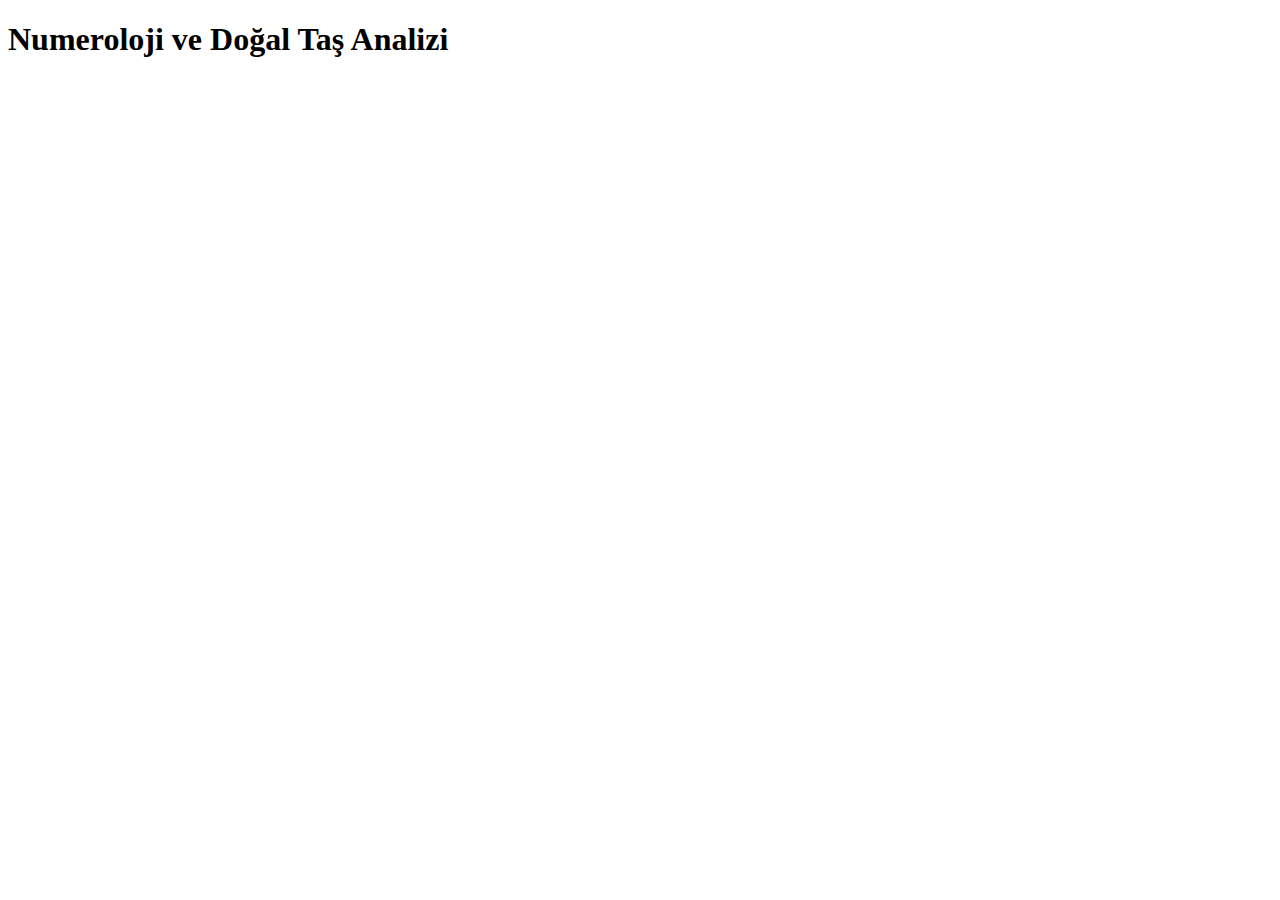
<file: index.html>
<!DOCTYPE html>
<html lang="tr">
<head>
    <meta charset="UTF-8">
    <meta name="viewport" content="width=device-width, initial-scale=1.0">
    <title>Numeroloji ve Doğal Taş Analizi</title>
    <style>
        /* CSS kodları aynı kalacak */
    </style>
</head>
<body>
    <div class="container">
        <h1>Numeroloji ve Doğal Taş Analizi</h1>
        <div class="error" id="errorMessage"></div>
        
        <form id="analysisForm">
            <!-- Form alanları aynı kalacak -->
        </form>

        <div class="results" id="resultsSection">
            <!-- Sonuçlar burada gösterilecek -->
        </div>
    </div>

    <script>
        // Güncellenmiş JavaScript kodları
        const ZODIAC_STONES = {
            "Koç": ["Almandin", "Anyolit (Yakutlu Zoisit)", "Bixbite (Kırmızı Beril)", "Garnet", "Granat (Lal Taşı)", "Hematit", "Kan Taşı (Helyotrop)", "Karnelyan (Kırmızı Akik)", "Kırmızı Jasper", "Yakut (Ruby)", "Pirit"],
            "Boğa": ["Ağaç Akik (Dendritic Agate)", "Aragonit", "Botswana Akik", "Çilek Kuvars", "Krizopras", "Lületaşı", "Malakit", "Mor Jade (Türkiyenit)", "Oniks", "Yeşil Akik", "Yeşim Taşı (Jade)", "Zümrüt"],
            "İkizler": ["Akik", "Aleksandrit", "Apatit", "Beril", "Florit", "Hemimorfit", "Herkimer Elması", "Kavansit", "Kyanit", "Ortoklaz", "Rutil Kuvars", "Vivianite"],
            "Yengeç": ["Abalone Kabuğu", "Akik", "Apofilit", "Aytaşı (Moonstone)", "Dioptaz", "İnci", "Kalsedon", "Klorit Kuvars", "Larimar", "Sedef", "Zultanit"],
            "Aslan": ["Anyolit (Yakutlu Zoisit)", "Bronzit", "Elmas", "Güneş Taşı (Sunstone)", "Heliodor", "Kalkopirit", "Karnelyan (Kırmızı Akik)", "Lav Taşı", "Peridot", "Pırlanta (Elmas)", "Sitrin"],
            "Başak": ["Ağaç Akik (Dendritic Agate)", "Amazonit", "Atakamit", "Jasper", "Kyanit", "Kumtaşı (Arenite)", "Serpantin", "Thulite", "Yeşil Akik"],
            "Terazi": ["Akuamarin", "Anjelit (Angelite)", "Aytaşı (Moonstone)", "Çilek Kuvars", "Diaspor", "Kuvars", "Morganit", "Opal", "Selenit", "Turmalin", "Zoisit"],
            "Akrep": ["Aleksandrit", "Almandin", "Ammonit Fosili", "Dumanlı Kuvars", "Garnet", "Kedi Gözü Taşlar", "Obsidyen", "Oltu Taşı (Jet)", "Turkuaz", "Yakut (Ruby)"],
            "Yay": ["Ametrin", "Aventurin", "Epidot", "Lapis Lazuli", "Lazulite", "Riyolit", "Safir", "Sodalit", "Turmalin", "Zirkon"],
            "Oğlak": ["Afganit (Afghanite)", "Ammonit Fosili", "Aragonit", "Hematit", "Larvikite", "Manyetit", "Oniks", "Sodalit", "Zirkon"],
            "Kova": ["Afganit (Afghanite)", "Amazonit", "Aqua Aura Kuvars", "Azeztulit Taşı", "Herkimer Elması", "İyolit", "Moldavit", "Tanzanit", "Terahertz Taşı"],
            "Balık": ["Abalone Kabuğu", "Akuamarin", "Ametist", "Anjelit (Angelite)", "Kehribar (Amber)", "Lepidolit", "Mercan", "Selenit", "Varisit"]
        };

        const NUMEROLOGY_STONES = {
            1: ["Elmas", "Yakut", "Kuvars", "Pırlanta", "Granat"],
            2: ["Ay Taşı", "İnci", "Akuamarin", "Sedef", "Larimar"],
            3: ["Ametist", "Turmalin", "Topaz", "Opal", "Kyanit"],
            4: ["Kehribar", "Yeşim", "Obsidyen", "Hematit", "Oniks"],
            5: ["Turkuaz", "Akik", "Sitrin", "Aventurin", "Kalsedon"],
            6: ["Safir", "Zümrüt", "Kuvars", "Morganit", "Malakit"],
            7: ["Kiyanit", "Lapis Lazuli", "Florit", "Selenit", "Amazont"],
            8: ["Oniks", "Kaplan Gözü", "Hematit", "Obsidyen", "Larvikite"],
            9: ["Yakut", "Granat", "Rodonit", "Kırmızı Jasper", "Pirit"]
        };

        function calculateBirthNumerology(date) {
            const total = date.getDate() + (date.getMonth() + 1) + date.getFullYear();
            return reduceToSingleDigit(total);
        }

        function reduceToSingleDigit(number) {
            while (number > 9 && ![11, 22, 33].includes(number)) {
                number = String(number).split('').reduce((acc, digit) => acc + parseInt(digit), 0);
            }
            return number;
        }

        function suggestStones(nameNum, birthNum, zodiac) {
            const zodiacStones = ZODIAC_STONES[zodiac] || [];
            const nameStones = NUMEROLOGY_STONES[nameNum] || [];
            const birthStones = NUMEROLOGY_STONES[birthNum] || [];

            // Ortak taşları bul
            const commonStones = [...new Set(nameStones.filter(stone => birthStones.includes(stone)))];
            
            // Tüm taşları birleştir
            const allStones = [
                ...commonStones,
                ...zodiacStones,
                ...nameStones,
                ...birthStones
            ];

            // Tekilleştir ve 5 taş seç
            return [...new Set(allStones)].slice(0, 5);
        }

        document.getElementById('analysisForm').addEventListener('submit', function(e) {
            e.preventDefault();
            
            // ... (Önceki validasyon kodları aynı kalacak)

            // Hesaplamaları yap
            const birthDate = new Date(year, month - 1, day);
            const nameNum = calculateNumerology(fullName);
            const birthNum = calculateBirthNumerology(birthDate);
            const zodiac = getZodiacSign(day, month);
            const stones = suggestStones(nameNum, birthNum, zodiac);
            const [planet, soulNumber] = getPlanetAndLuckyNumber(zodiac);

            // Sonuçları göster
            const resultsSection = document.getElementById('resultsSection');
            resultsSection.innerHTML = `
                <!-- ... Diğer sonuç alanları aynı kalacak -->
                <div class="result-item">
                    <span>Ruh Sayısı:</span>
                    <span>${soulNumber}</span>
                </div>
                <!-- ... -->
            `;
            
            resultsSection.classList.add('active');
        });
    </script>
</body>
</html>
</file>
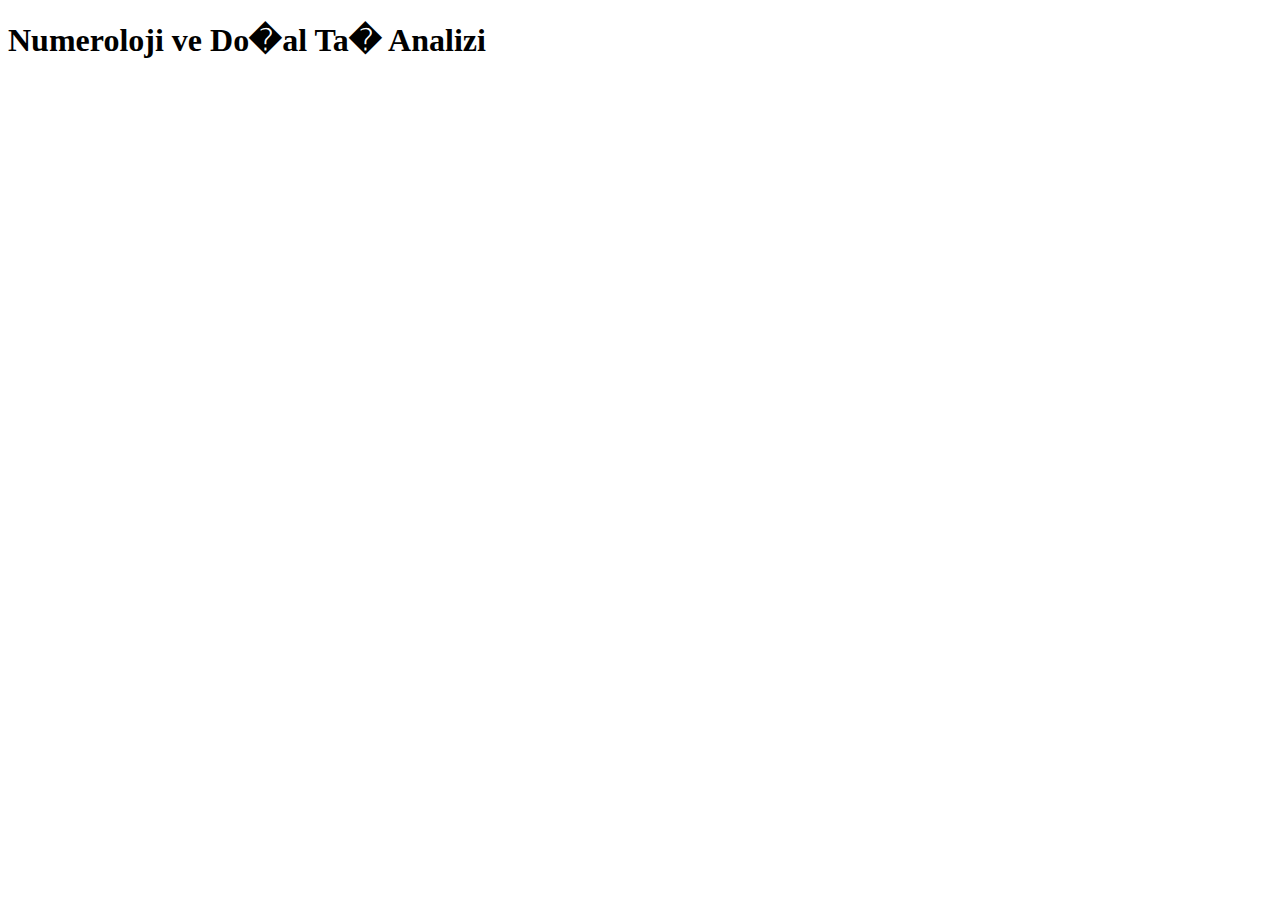
<file: dizin.html>
<!DOCTYPE html>
<html lang="tr">
<head>
    <meta charset="UTF-8">
    <meta name="viewport" content="width=device-width, initial-scale=1.0">
    <title>Numeroloji ve Do�al Ta� Analizi</title>
    <style>
        /* CSS kodlar� ayn� kalacak */
    </style>
</head>
<body>
    <div class="container">
        <h1>Numeroloji ve Do�al Ta� Analizi</h1>
        <div class="error" id="errorMessage"></div>
        
        <form id="analysisForm">
            <!-- Form alanlar� ayn� kalacak -->
        </form>

        <div class="results" id="resultsSection">
            <!-- Sonu�lar burada g�sterilecek -->
        </div>
    </div>

    <script>
        // G�ncellenmi� JavaScript kodlar�
        const ZODIAC_STONES = {
            "Ko�": ["Almandin", "Anyolit (Yakutlu Zoisit)", "Bixbite (K�rm�z� Beril)", "Garnet", "Granat (Lal Ta��)", "Hematit", "Kan Ta�� (Helyotrop)", "Karnelyan (K�rm�z� Akik)", "K�rm�z� Jasper", "Yakut (Ruby)", "Pirit"],
            "Bo�a": ["A�a� Akik (Dendritic Agate)", "Aragonit", "Botswana Akik", "�ilek Kuvars", "Krizopras", "L�leta��", "Malakit", "Mor Jade (T�rkiyenit)", "Oniks", "Ye�il Akik", "Ye�im Ta�� (Jade)", "Z�mr�t"],
            "�kizler": ["Akik", "Aleksandrit", "Apatit", "Beril", "Florit", "Hemimorfit", "Herkimer Elmas�", "Kavansit", "Kyanit", "Ortoklaz", "Rutil Kuvars", "Vivianite"],
            "Yenge�": ["Abalone Kabu�u", "Akik", "Apofilit", "Ayta�� (Moonstone)", "Dioptaz", "�nci", "Kalsedon", "Klorit Kuvars", "Larimar", "Sedef", "Zultanit"],
            "Aslan": ["Anyolit (Yakutlu Zoisit)", "Bronzit", "Elmas", "G�ne� Ta�� (Sunstone)", "Heliodor", "Kalkopirit", "Karnelyan (K�rm�z� Akik)", "Lav Ta��", "Peridot", "P�rlanta (Elmas)", "Sitrin"],
            "Ba�ak": ["A�a� Akik (Dendritic Agate)", "Amazonit", "Atakamit", "Jasper", "Kyanit", "Kumta�� (Arenite)", "Serpantin", "Thulite", "Ye�il Akik"],
            "Terazi": ["Akuamarin", "Anjelit (Angelite)", "Ayta�� (Moonstone)", "�ilek Kuvars", "Diaspor", "Kuvars", "Morganit", "Opal", "Selenit", "Turmalin", "Zoisit"],
            "Akrep": ["Aleksandrit", "Almandin", "Ammonit Fosili", "Dumanl� Kuvars", "Garnet", "Kedi G�z� Ta�lar", "Obsidyen", "Oltu Ta�� (Jet)", "Turkuaz", "Yakut (Ruby)"],
            "Yay": ["Ametrin", "Aventurin", "Epidot", "Lapis Lazuli", "Lazulite", "Riyolit", "Safir", "Sodalit", "Turmalin", "Zirkon"],
            "O�lak": ["Afganit (Afghanite)", "Ammonit Fosili", "Aragonit", "Hematit", "Larvikite", "Manyetit", "Oniks", "Sodalit", "Zirkon"],
            "Kova": ["Afganit (Afghanite)", "Amazonit", "Aqua Aura Kuvars", "Azeztulit Ta��", "Herkimer Elmas�", "�yolit", "Moldavit", "Tanzanit", "Terahertz Ta��"],
            "Bal�k": ["Abalone Kabu�u", "Akuamarin", "Ametist", "Anjelit (Angelite)", "Kehribar (Amber)", "Lepidolit", "Mercan", "Selenit", "Varisit"]
        };

        const NUMEROLOGY_STONES = {
            1: ["Elmas", "Yakut", "Kuvars", "P�rlanta", "Granat"],
            2: ["Ay Ta��", "�nci", "Akuamarin", "Sedef", "Larimar"],
            3: ["Ametist", "Turmalin", "Topaz", "Opal", "Kyanit"],
            4: ["Kehribar", "Ye�im", "Obsidyen", "Hematit", "Oniks"],
            5: ["Turkuaz", "Akik", "Sitrin", "Aventurin", "Kalsedon"],
            6: ["Safir", "Z�mr�t", "Kuvars", "Morganit", "Malakit"],
            7: ["Kiyanit", "Lapis Lazuli", "Florit", "Selenit", "Amazont"],
            8: ["Oniks", "Kaplan G�z�", "Hematit", "Obsidyen", "Larvikite"],
            9: ["Yakut", "Granat", "Rodonit", "K�rm�z� Jasper", "Pirit"]
        };

        function calculateBirthNumerology(date) {
            const total = date.getDate() + (date.getMonth() + 1) + date.getFullYear();
            return reduceToSingleDigit(total);
        }

        function reduceToSingleDigit(number) {
            while (number > 9 && ![11, 22, 33].includes(number)) {
                number = String(number).split('').reduce((acc, digit) => acc + parseInt(digit), 0);
            }
            return number;
        }

        function suggestStones(nameNum, birthNum, zodiac) {
            const zodiacStones = ZODIAC_STONES[zodiac] || [];
            const nameStones = NUMEROLOGY_STONES[nameNum] || [];
            const birthStones = NUMEROLOGY_STONES[birthNum] || [];

            // Ortak ta�lar� bul
            const commonStones = [...new Set(nameStones.filter(stone => birthStones.includes(stone)))];
            
            // T�m ta�lar� birle�tir
            const allStones = [
                ...commonStones,
                ...zodiacStones,
                ...nameStones,
                ...birthStones
            ];

            // Tekille�tir ve 5 ta� se�
            return [...new Set(allStones)].slice(0, 5);
        }

        document.getElementById('analysisForm').addEventListener('submit', function(e) {
            e.preventDefault();
            
            // ... (�nceki validasyon kodlar� ayn� kalacak)

            // Hesaplamalar� yap
            const birthDate = new Date(year, month - 1, day);
            const nameNum = calculateNumerology(fullName);
            const birthNum = calculateBirthNumerology(birthDate);
            const zodiac = getZodiacSign(day, month);
            const stones = suggestStones(nameNum, birthNum, zodiac);
            const [planet, soulNumber] = getPlanetAndLuckyNumber(zodiac);

            // Sonu�lar� g�ster
            const resultsSection = document.getElementById('resultsSection');
            resultsSection.innerHTML = `
                <!-- ... Di�er sonu� alanlar� ayn� kalacak -->
                <div class="result-item">
                    <span>Ruh Say�s�:</span>
                    <span>${soulNumber}</span>
                </div>
                <!-- ... -->
            `;
            
            resultsSection.classList.add('active');
        });
    </script>
</body>
</html>
</file>
